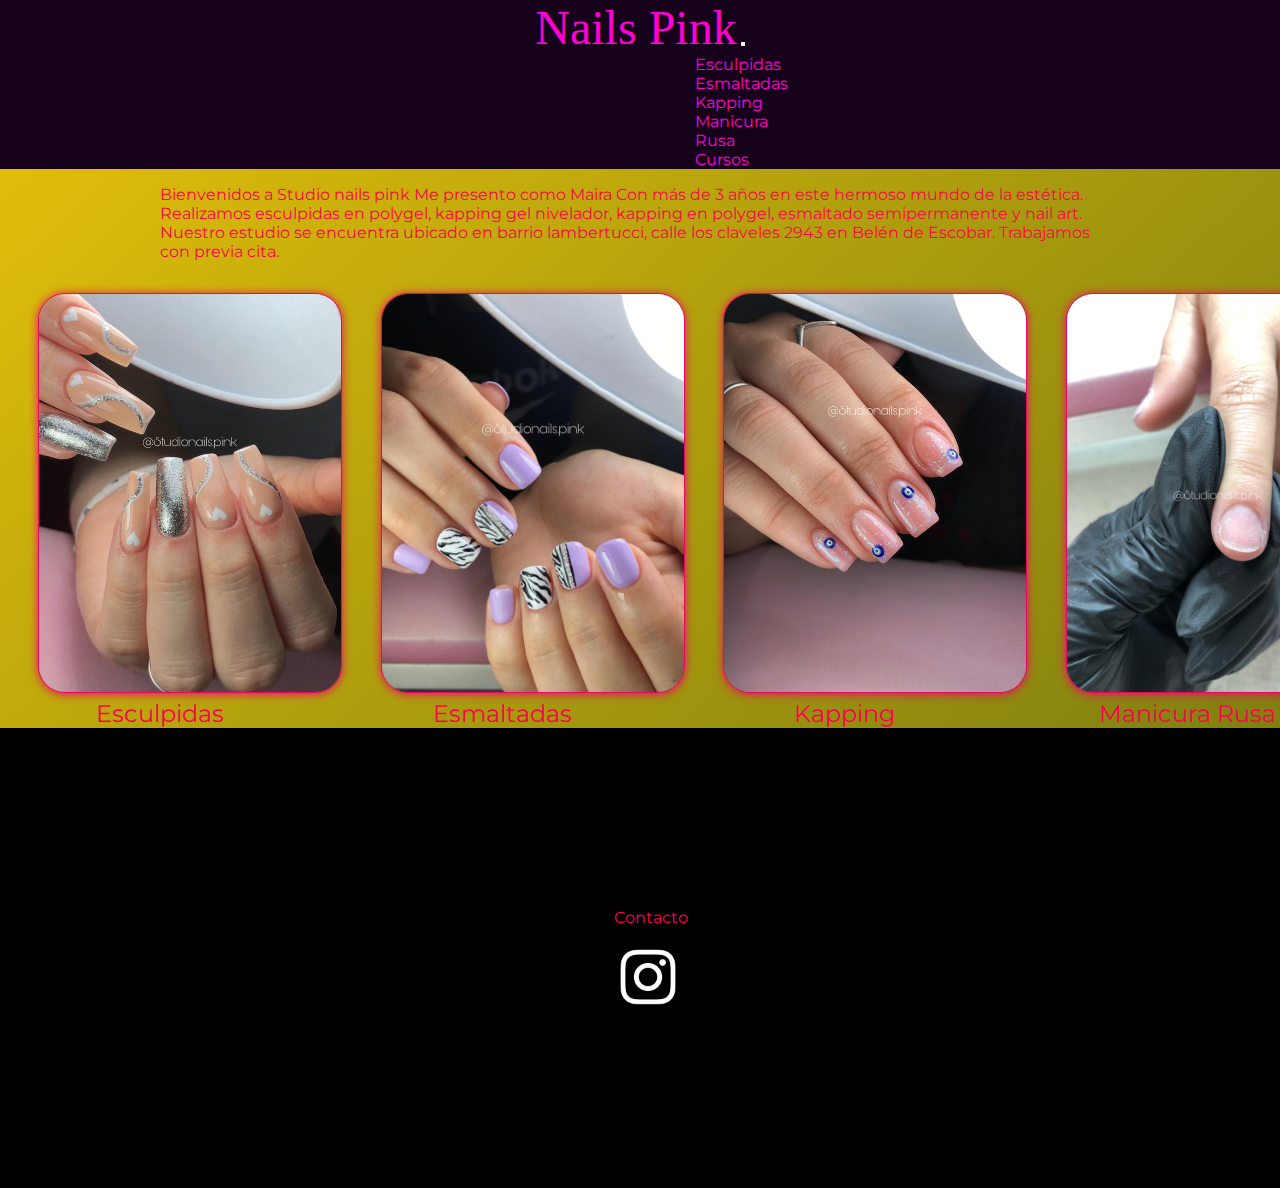
<file: index.html>
<!DOCTYPE html>
<html lang="es">
<head>
    <meta charset="UTF-8">
    <meta http-equiv="X-UA-Compatible" content="IE=edge">
    <meta name="viewport" content="width=device-width, initial-scale=1.0">
    <link rel="icon" type="image/svg+xml" href="./img/favicon.svg" />
    <link rel="preconnect" href="https://fonts.googleapis.com">
    <link rel="preconnect" href="https://fonts.gstatic.com" crossorigin>
    <link href="https://fonts.googleapis.com/css2?family=Roboto&display=swap" rel="stylesheet">
    <link href="https://cdn.jsdelivr.net/npm/bootstrap@5.1.3/dist/css/bootstrap.min.css" rel="stylesheet" integrity="sha384-1BmE4kWBq78iYhFldvKuhfTAU6auU8tT94WrHftjDbrCEXSU1oBoqyl2QvZ6jIW3" crossorigin="anonymous">
    <link rel="stylesheet" href="./scss/styles.css"> 
    <meta name="description" content="Realizamos uñas esculpidas en polygel, kapping gel nivelador, kapping en polygel, esmaltado semipermanente y nail art. Contamos con amplia experiencia">
    <title>Nails Pink Studio</title>
</head>
<body">
    <header class="header">
    <nav class="navbar navbar-expand-lg navbar-dark bg-light">
        <div class="container fluid">
          <a class="navbar-brand" href="./index.html"> Nails Pink</a>
          <button class="navbar-toggler" type="button" data-bs-toggle="collapse" data-bs-target="#navbarSupportedContent" aria-controls="navbarSupportedContent" aria-expanded="false" aria-label="Toggle navigation">
            <span class="navbar-toggler-icon"></span>
          </button>
          <div class="collapse navbar-collapse" id="navbarSupportedContent">
            <ul class="navbar-nav me-auto mb-2 mb-lg-0">
              <li class="nav-item">
                <a class="nav-link active" aria-current="page" href="./pages/esculpidas.html">Esculpidas</a>
              </li>
              <li class="nav-item">
                <a class="nav-link active" aria-current="page" href="./pages/esmaltadas.html">Esmaltadas</a>
              </li>
              <li class="nav-item">
                <a class="nav-link active" aria-current="page" href="./pages/kapping.html">Kapping</a>
              </li>
              <li class="nav-item">
                <a class="nav-link active" aria-current="page" href="./pages/manicurarusa.html">Manicura Rusa</a>
              </li>
              <li class="nav-item">
                <a class="nav-link active" aria-current="page" href="./pages/cursos.html">Cursos</a>
              </li>
              </ul>
          </div>
        </div>
      </nav>
      <script src="https://cdn.jsdelivr.net/npm/bootstrap@5.1.3/dist/js/bootstrap.bundle.min.js" integrity="sha384-ka7Sk0Gln4gmtz2MlQnikT1wXgYsOg+OMhuP+IlRH9sENBO0LRn5q+8nbTov4+1p" crossorigin="anonymous"></script>
      </header>

<main>
    <section class="textoIndex">
        Bienvenidos a Studio nails pink 
        Me presento como Maira
        Con más de 3 años en este hermoso mundo de la estética.
        Realizamos esculpidas en polygel, kapping gel nivelador, kapping en polygel, esmaltado semipermanente y nail art.
        Nuestro estudio se encuentra ubicado en barrio lambertucci, calle los claveles 2943 en Belén de Escobar. 
        Trabajamos con previa cita.

        
    </section>
    <section>

        <div class="contenedor">
            <article class="cardEsculpidas">
                <div class="cardImg">
                <a href="./pages/esculpidas.html"><img src="./img/esculpidas.jpeg" alt="Esculpidas"> </a>
            </div>
            <p class="subCards">Esculpidas</p>
            </article>

    <article class="cardEsculpidas">
        <div class="cardImg">
        <a href="./pages/esmaltadas.html"><img src="./img/esmaltadosemipermanente.jpeg" alt="Esmaltadas"> </a>
    </div>
    <p class="subCards">Esmaltadas</p>
    </article>

        
    <article class="cardEsculpidas">
        <div class="cardImg">
            <a href="./pages/kapping.html"> <img src="./img/kapping.jpeg" alt="Kapping"> </a>
        </div>
        <p class="subCards">Kapping</p>
        </article>

    <article class="cardEsculpidas">
        <div class="cardImg">
            <a href="./pages/manicurarusa.html"> <img src="./img/manicurarusa.jpeg" alt="manicurarusa"></a>
    </div>
    <p class="subCards">Manicura Rusa</p>
    </article>

    <article class="cardEsculpidas">
        <div class="cardImg">
            <a href="./pages/cursos.html"> <img src="./img/kapping2.jpeg" alt="cursos"></a>
    </div>
    <p class="subCards">Cursos</p>
    </article>

    </div>
    </section>
</main>
<footer>
    
    <div class="contenedorFooter">
    <p> Contacto </p>
    <a href="https://www.instagram.com/studionails.pink/">  <img src="./img/igDos.png" class="imgFooter" alt="instagram"></a>
</div>

        
</footer>
</body>
</html>
</file>
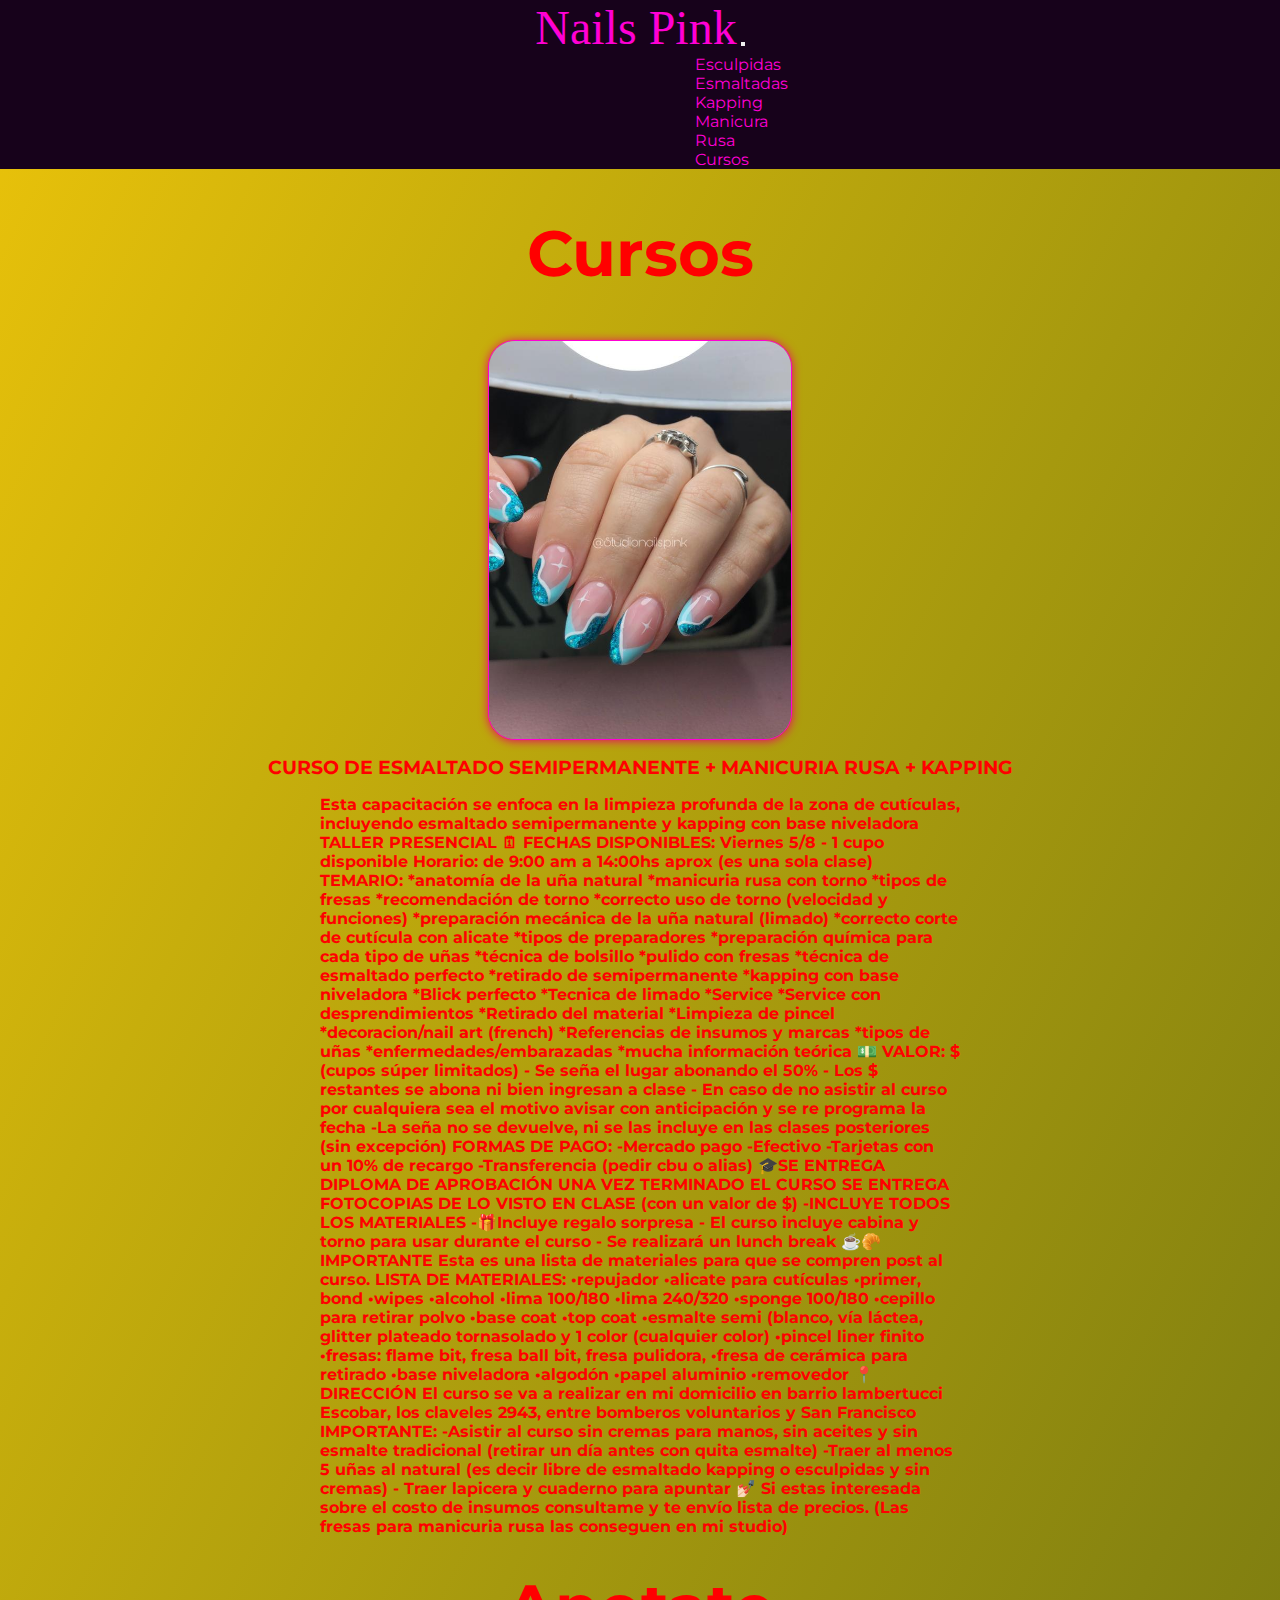
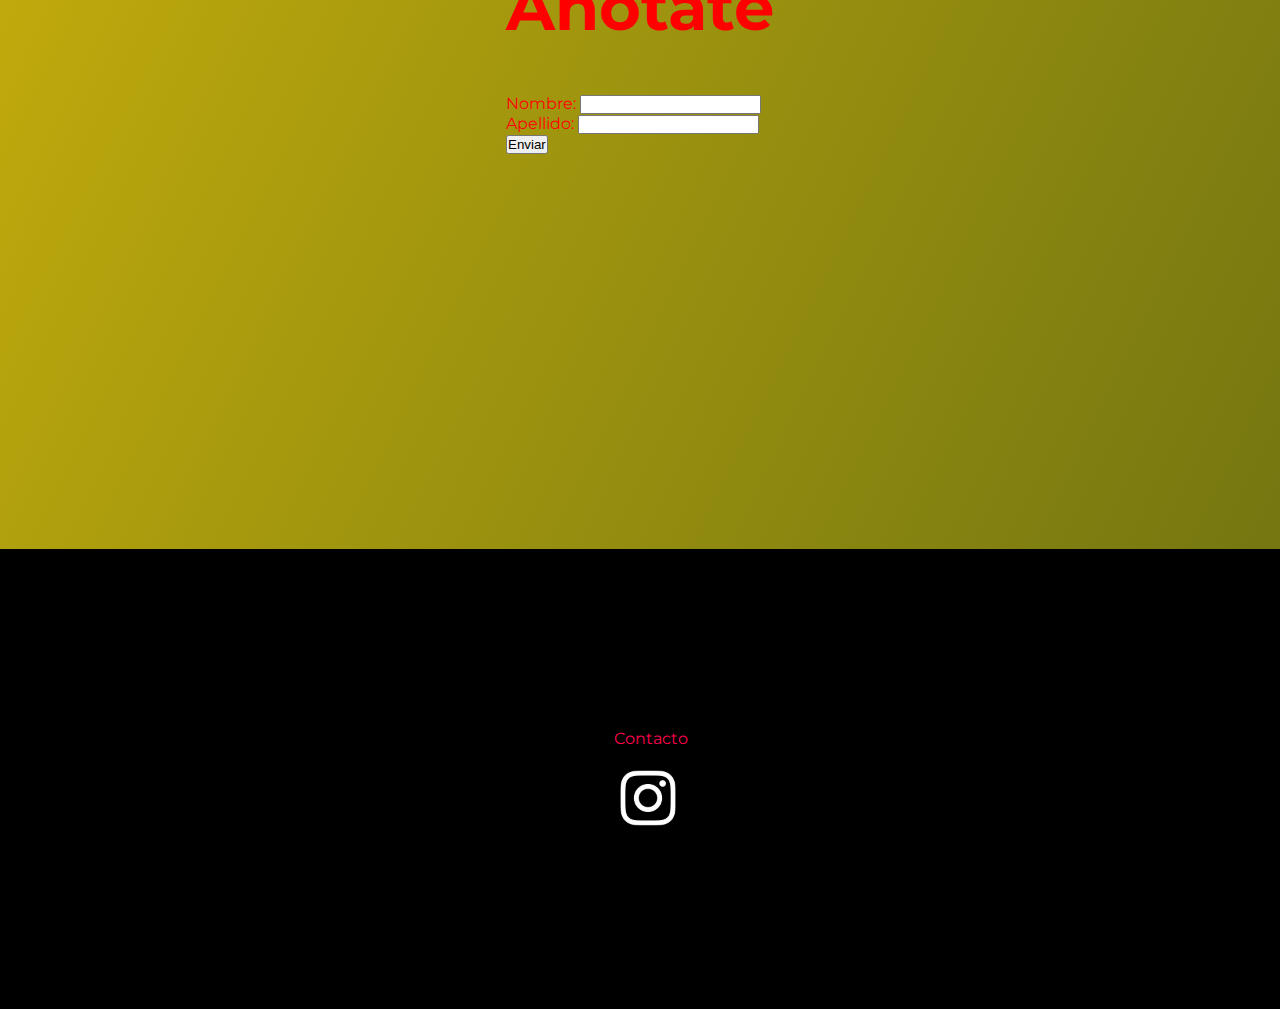
<file: pages/cursos.html>
<!DOCTYPE html>
<html lang="es">
<head>
    <meta charset="UTF-8">
    <meta http-equiv="X-UA-Compatible" content="IE=edge">
    <meta name="viewport" content="width=device-width, initial-scale=1.0">
    <link rel="icon" type="image/svg+xml" href="../img/favicon.svg" />
    <link rel="preconnect" href="https://fonts.googleapis.com">
    <link rel="preconnect" href="https://fonts.gstatic.com" crossorigin>
    <link href="https://fonts.googleapis.com/css2?family=Roboto&display=swap" rel="stylesheet">
    <link href="https://cdn.jsdelivr.net/npm/bootstrap@5.1.3/dist/css/bootstrap.min.css" rel="stylesheet" integrity="sha384-1BmE4kWBq78iYhFldvKuhfTAU6auU8tT94WrHftjDbrCEXSU1oBoqyl2QvZ6jIW3" crossorigin="anonymous">
    <link rel="stylesheet" href="../css/style.css"> 
    <meta name="description" content="Realizamos uñas esculpidas en polygel, kapping gel nivelador, kapping en polygel, esmaltado semipermanente y nail art. Contamos con amplia experiencia">
    <title>Nails Pink Studio</title>
    <title>Cursos Nails</title>
</head>
<body>

    <header class="header">
        <nav class="navbar navbar-expand-lg navbar-dark bg-light">
            <div class="container">
              <a class="navbar-brand" href="../index.html">Nails Pink</a>
              <button class="navbar-toggler" type="button" data-bs-toggle="collapse" data-bs-target="#navbarSupportedContent" aria-controls="navbarSupportedContent" aria-expanded="false" aria-label="Toggle navigation">
                <span class="navbar-toggler-icon"></span>
              </button>
              <div class="collapse navbar-collapse" id="navbarSupportedContent">
                <ul class="navbar-nav me-auto mb-2 mb-lg-0">
                  <li class="nav-item">
                    <a class="nav-link active" aria-current="page" href="../pages/esculpidas.html">Esculpidas</a>
                  </li>
                  <li class="nav-item">
                    <a class="nav-link active" aria-current="page" href="../pages/esmaltadas.html">Esmaltadas</a>
                  </li>
                  <li class="nav-item">
                    <a class="nav-link active" aria-current="page" href="../pages/kapping.html">Kapping</a>
                  </li>
                  <li class="nav-item">
                    <a class="nav-link active" aria-current="page" href="../pages/manicurarusa.html">Manicura Rusa</a>
                  </li>
                  <li class="nav-item">
                    <a class="nav-link active" aria-current="page" href="../pages/cursos.html">Cursos</a>
                  </li>
                  </ul>
            
              </div>
            </div>
          </nav>
          <script src="https://cdn.jsdelivr.net/npm/bootstrap@5.1.3/dist/js/bootstrap.bundle.min.js" integrity="sha384-ka7Sk0Gln4gmtz2MlQnikT1wXgYsOg+OMhuP+IlRH9sENBO0LRn5q+8nbTov4+1p" crossorigin="anonymous"></script>
          </header>

  

<main class="mainCursos">
    <h2 class="titCursos">Cursos</h2>
    <div>
    <img src="../img/kapping3.jpeg" alt="Kapping" class="divCursos">
</div>
        <h3 class="subCursos">CURSO DE ESMALTADO SEMIPERMANENTE +
            MANICURIA RUSA + KAPPING </h3>
            <h4 class="textoCursos">
           Esta capacitación se enfoca en la limpieza profunda de la zona de cutículas, incluyendo esmaltado semipermanente y kapping con base niveladora 
            
            TALLER PRESENCIAL 
            
            🗓 FECHAS DISPONIBLES:
            
            Viernes 5/8 - 1 cupo disponible
            
            
            Horario: de 9:00 am a 14:00hs aprox (es una sola clase) 
            
            TEMARIO:
            *anatomía de la uña natural
            *manicuria rusa con torno
            *tipos de fresas 
            *recomendación de torno
            *correcto uso de torno (velocidad y funciones)
            *preparación mecánica de la uña natural (limado)
            *correcto corte de cutícula con alicate 
            *tipos de preparadores
            *preparación química para cada tipo de uñas 
            *técnica de bolsillo 
            *pulido con fresas 
            *técnica de esmaltado perfecto 
            *retirado de semipermanente 
            *kapping con base niveladora 
            *Blick perfecto 
            *Tecnica de limado 
            *Service
            *Service con desprendimientos
            *Retirado del material
            *Limpieza de pincel
            *decoracion/nail art (french)
            *Referencias de insumos y marcas
            *tipos de uñas 
            *enfermedades/embarazadas
            *mucha información teórica 
            
            💵 VALOR: $ (cupos súper limitados)
            - Se seña el lugar abonando el 50%
            - Los $ restantes se abona ni bien ingresan a clase 
            - En caso de no asistir al curso por cualquiera sea el motivo avisar con anticipación y se re programa la fecha
            -La seña no se devuelve, ni se las incluye en las clases posteriores (sin excepción)
            
            FORMAS DE PAGO: 
            -Mercado pago 
            -Efectivo
            -Tarjetas con un 10% de recargo 
            -Transferencia (pedir cbu o alias) 
            
            🎓SE ENTREGA DIPLOMA DE APROBACIÓN UNA VEZ TERMINADO EL CURSO 
            
            SE ENTREGA FOTOCOPIAS DE LO VISTO EN CLASE (con un valor de $)
            
            -INCLUYE TODOS LOS MATERIALES 
            -🎁Incluye regalo sorpresa
            - El curso incluye cabina y torno para usar durante el curso 
            - Se realizará un lunch break ☕️🥐
            
            IMPORTANTE 
            Esta es una lista de materiales para que se compren post al curso.
            LISTA DE MATERIALES:
            •repujador
            •alicate para cutículas
            •primer, bond
            •wipes
            •alcohol 
            •lima 100/180
            •lima 240/320
            •sponge 100/180
            •cepillo para retirar polvo 
            •base coat
            •top coat 
            •esmalte semi (blanco, vía láctea, glitter plateado tornasolado y 1 color (cualquier color)
            •pincel liner finito
            •fresas: flame bit, fresa ball bit, fresa pulidora, •fresa de cerámica para retirado
            •base niveladora 
            •algodón 
            •papel aluminio 
            •removedor 
             
            📍DIRECCIÓN 
            El curso se va a realizar en mi domicilio en barrio lambertucci Escobar, los claveles 2943, entre bomberos voluntarios y San Francisco 
            
            IMPORTANTE:
            -Asistir al curso sin cremas para manos, sin aceites y sin esmalte tradicional (retirar un día antes con quita esmalte)
            -Traer al menos 5 uñas al natural (es decir libre de esmaltado kapping o esculpidas y sin cremas) 
            - Traer lapicera y cuaderno para apuntar 
            
            💅🏻 Si estas interesada sobre el costo de insumos consultame y te envío lista de precios.
            (Las fresas para manicuria rusa las conseguen en mi studio)</h4> 
<section>
     <h5 class="titAnotate"> Anotate </h5>
<form>

    <label for="Nombre">Nombre:</label>
    <input type="text" name="Nombre"/>
<br>
    <label for="Apellido">Apellido:</label>
    <input type="text" name="Apellido"/>
<br>
<input type="submit" value="Enviar">

</form>
</section>
<br>
<br>
<section>
<iframe class="vidFrame" width="560" height="315" src="https://www.youtube.com/embed/eW2nvsijgBE" title="YouTube video player" frameborder="0" allow="accelerometer; autoplay; clipboard-write; encrypted-media; gyroscope; picture-in-picture" allowfullscreen></iframe>
</section>
<br>
<br>
</main>

<footer>
    
    <div class="contenedorFooter">
    <p> Contacto </p>
    <a href="https://www.instagram.com/studionails.pink/">  <img src="../img/igDos.png" class="imgFooter" alt="instagram"></a>
</div>

        
</footer>
</body>
</html>
</file>
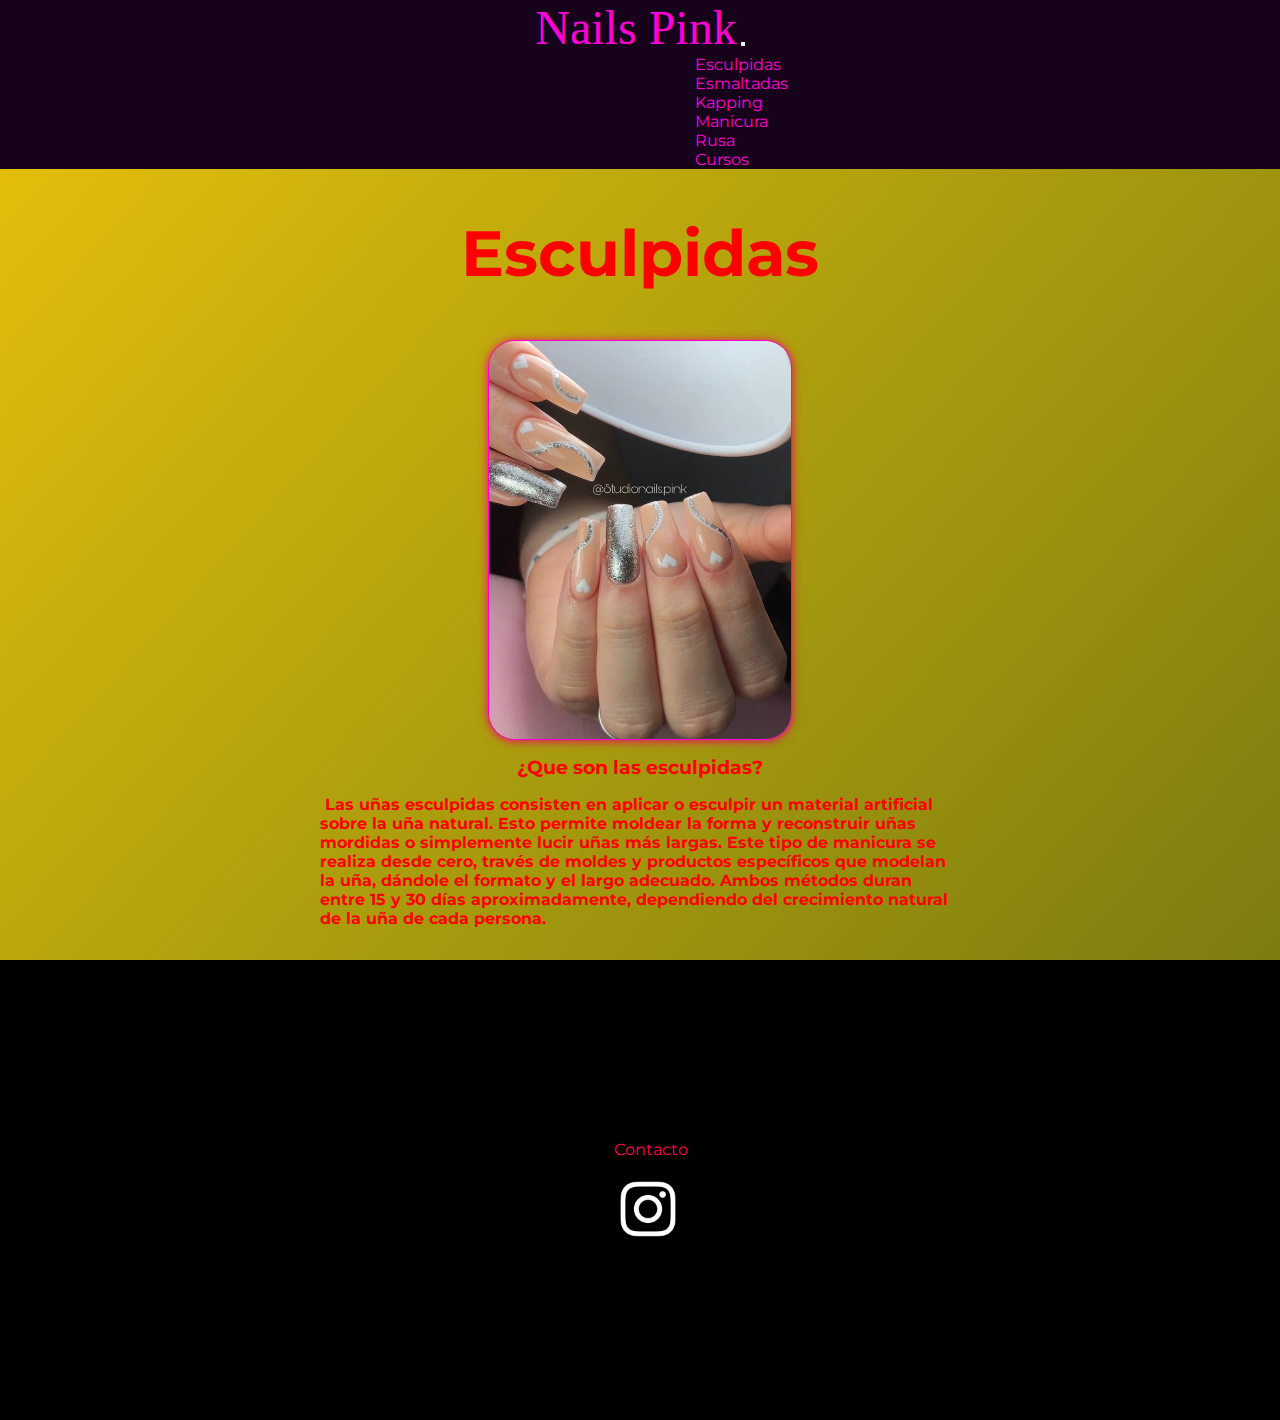
<file: pages/esculpidas.html>
<!DOCTYPE html>
<html lang="es">
<head>
    <meta charset="UTF-8">
    <meta http-equiv="X-UA-Compatible" content="IE=edge">
    <meta name="viewport" content="width=device-width, initial-scale=1.0">
    <link rel="icon" type="image/svg+xml" href="../img/favicon.svg" />
    <link rel="preconnect" href="https://fonts.googleapis.com">
    <link rel="preconnect" href="https://fonts.gstatic.com" crossorigin>
    <link href="https://fonts.googleapis.com/css2?family=Roboto&display=swap" rel="stylesheet">
    <link href="https://cdn.jsdelivr.net/npm/bootstrap@5.1.3/dist/css/bootstrap.min.css" rel="stylesheet" integrity="sha384-1BmE4kWBq78iYhFldvKuhfTAU6auU8tT94WrHftjDbrCEXSU1oBoqyl2QvZ6jIW3" crossorigin="anonymous">
    <link rel="stylesheet" href="../css/style.css"> 
    <meta name="description" content="Realizamos uñas esculpidas en polygel, kapping gel nivelador, kapping en polygel, esmaltado semipermanente y nail art. Contamos con amplia experiencia">
    <title>Nails Pink Studio</title>
    <title>Arte Esculpidas</title>
</head>
<body>
    
    
    <header class="header">
        <nav class="navbar navbar-expand-lg navbar-dark bg-light">
            <div class="container">
              <a class="navbar-brand" href="../index.html">Nails Pink</a>
              <button class="navbar-toggler" type="button" data-bs-toggle="collapse" data-bs-target="#navbarSupportedContent" aria-controls="navbarSupportedContent" aria-expanded="false" aria-label="Toggle navigation">
                <span class="navbar-toggler-icon"></span>
              </button>
              <div class="collapse navbar-collapse" id="navbarSupportedContent">
                <ul class="navbar-nav me-auto mb-2 mb-lg-0">
                  <li class="nav-item">
                    <a class="nav-link active" aria-current="page" href="../pages/esculpidas.html">Esculpidas</a>
                  </li>
                  <li class="nav-item">
                    <a class="nav-link active" aria-current="page" href="../pages/esmaltadas.html">Esmaltadas</a>
                  </li>
                  <li class="nav-item">
                    <a class="nav-link active" aria-current="page" href="../pages/kapping.html">Kapping</a>
                  </li>
                  <li class="nav-item">
                    <a class="nav-link active" aria-current="page" href="../pages/manicurarusa.html">Manicura Rusa</a>
                  </li>
                  <li class="nav-item">
                    <a class="nav-link active" aria-current="page" href="../pages/cursos.html">Cursos</a>
                  </li>
                  </ul>
            
              </div>
            </div>
          </nav>
          <script src="https://cdn.jsdelivr.net/npm/bootstrap@5.1.3/dist/js/bootstrap.bundle.min.js" integrity="sha384-ka7Sk0Gln4gmtz2MlQnikT1wXgYsOg+OMhuP+IlRH9sENBO0LRn5q+8nbTov4+1p" crossorigin="anonymous"></script>
          </header>
    
   

<main class="mainEsculpidas">
<h2 class="titEsculpidas">Esculpidas</h2>
<div>
<img src="../img/esculpidas.jpeg" alt="Esculpidas"  class="divEsculpidas">  
</div>
    <section>
        <h3 class="subEsculpidas">¿Que son las esculpidas?</h3> 
           <h4 class="textoEsculpidas"> Las uñas esculpidas consisten en aplicar o esculpir un material artificial sobre la uña natural. Esto permite moldear la forma y reconstruir uñas mordidas o simplemente lucir uñas más largas. Este tipo de manicura se realiza desde cero, través de moldes y productos específicos que modelan la uña, dándole el formato y el largo adecuado. Ambos métodos duran entre 15 y 30 días aproximadamente, dependiendo del crecimiento natural de la uña de cada persona.</h4> 
    </section>
</main>
<footer>
    
    <div class="contenedorFooter">
    <p> Contacto </p>
    <a href="https://www.instagram.com/studionails.pink/">  <img src="../img/igDos.png" class="imgFooter" alt="instagram"></a>
</div>

        
</footer>
</body>
</html>
</file>
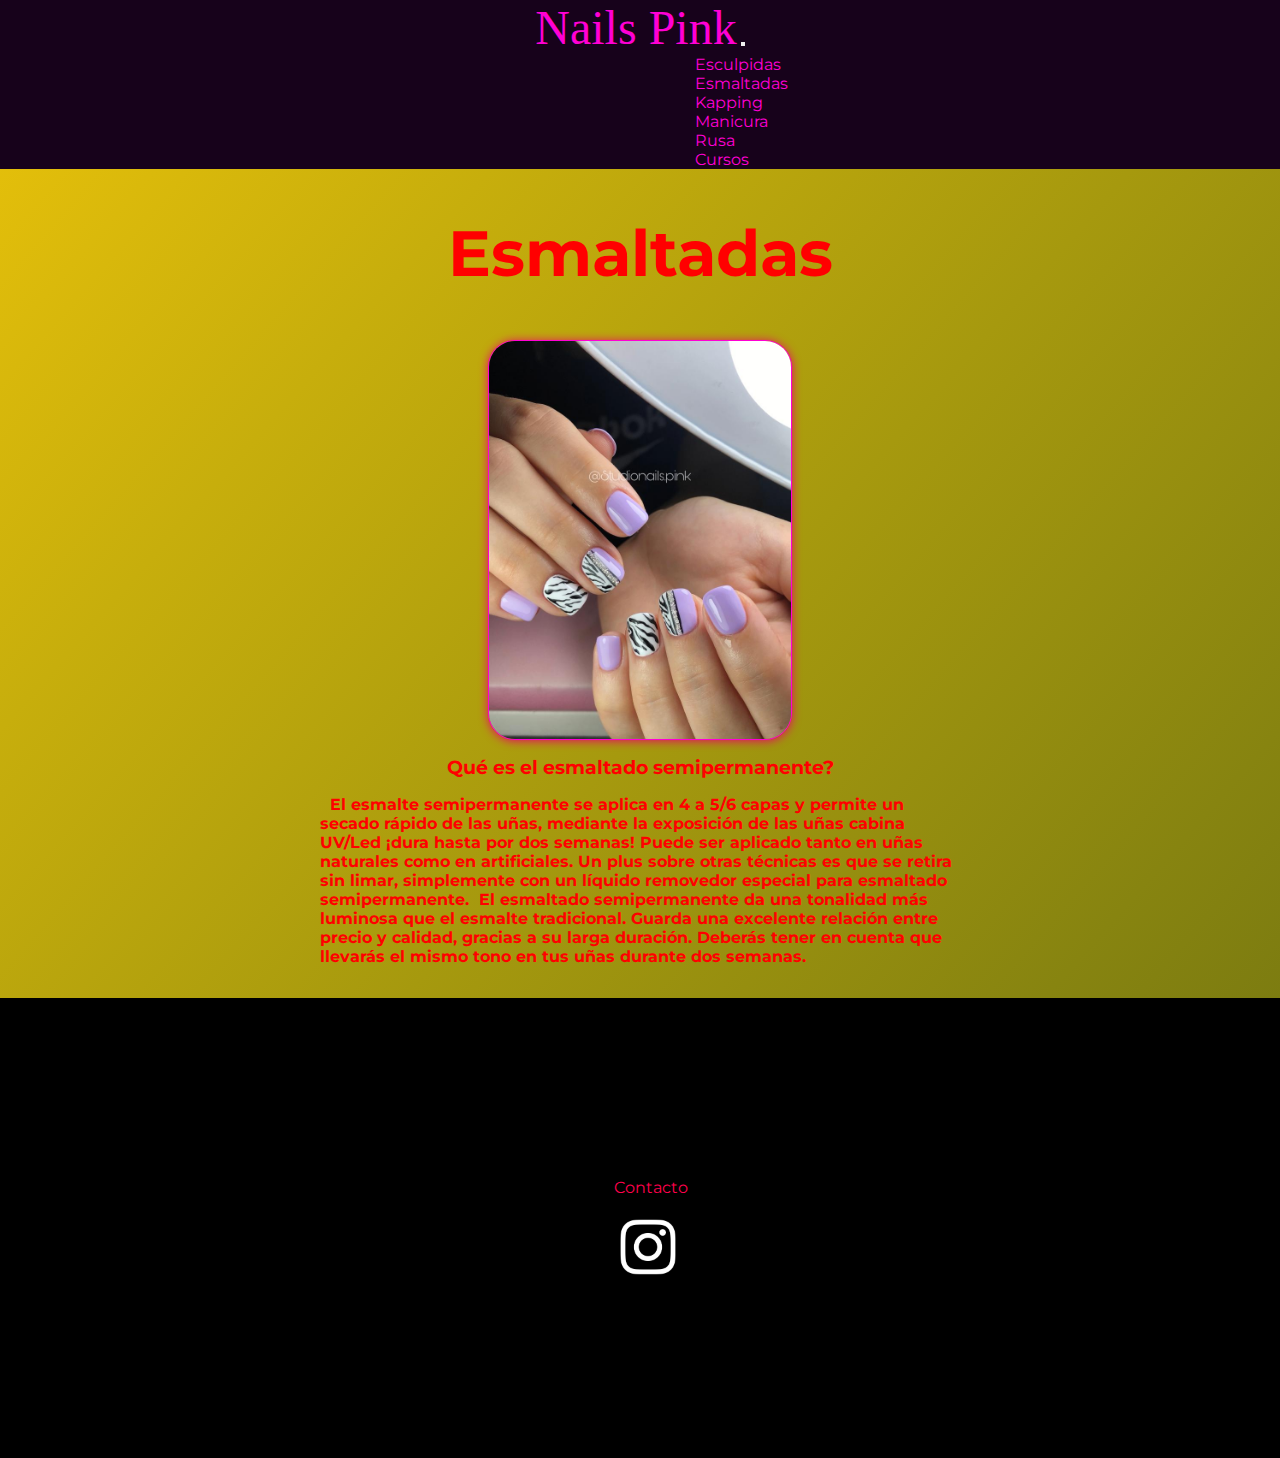
<file: pages/esmaltadas.html>
<!DOCTYPE html>
<html lang="es">
<head>
    <meta charset="UTF-8">
    <meta http-equiv="X-UA-Compatible" content="IE=edge">
    <meta name="viewport" content="width=device-width, initial-scale=1.0">
    <link rel="icon" type="image/svg+xml" href="../img/favicon.svg" />
    <link rel="preconnect" href="https://fonts.googleapis.com">
    <link rel="preconnect" href="https://fonts.gstatic.com" crossorigin>
    <link href="https://fonts.googleapis.com/css2?family=Roboto&display=swap" rel="stylesheet">
    <link href="https://cdn.jsdelivr.net/npm/bootstrap@5.1.3/dist/css/bootstrap.min.css" rel="stylesheet" integrity="sha384-1BmE4kWBq78iYhFldvKuhfTAU6auU8tT94WrHftjDbrCEXSU1oBoqyl2QvZ6jIW3" crossorigin="anonymous">
    <link rel="stylesheet" href="../css/style.css"> 
    <meta name="description" content="Realizamos uñas esculpidas en polygel, kapping gel nivelador, kapping en polygel, esmaltado semipermanente y nail art. Contamos con amplia experiencia">
    <title>Nails Pink Studio</title>
    <title>Arte Esmaltadas</title>
</head>
<body>

    
    <header class="header">
        <nav class="navbar navbar-expand-lg navbar-dark bg-light">
            <div class="container">
              <a class="navbar-brand" href="../index.html">Nails Pink</a>
              <button class="navbar-toggler" type="button" data-bs-toggle="collapse" data-bs-target="#navbarSupportedContent" aria-controls="navbarSupportedContent" aria-expanded="false" aria-label="Toggle navigation">
                <span class="navbar-toggler-icon"></span>
              </button>
              <div class="collapse navbar-collapse" id="navbarSupportedContent">
                <ul class="navbar-nav me-auto mb-2 mb-lg-0">
                  <li class="nav-item">
                    <a class="nav-link active" aria-current="page" href="../pages/esculpidas.html">Esculpidas</a>
                  </li>
                  <li class="nav-item">
                    <a class="nav-link active" aria-current="page" href="../pages/esmaltadas.html">Esmaltadas</a>
                  </li>
                  <li class="nav-item">
                    <a class="nav-link active" aria-current="page" href="../pages/kapping.html">Kapping</a>
                  </li>
                  <li class="nav-item">
                    <a class="nav-link active" aria-current="page" href="../pages/manicurarusa.html">Manicura Rusa</a>
                  </li>
                  <li class="nav-item">
                    <a class="nav-link active" aria-current="page" href="../pages/cursos.html">Cursos</a>
                  </li>
                  </ul>
            
              </div>
            </div>
          </nav>
          <script src="https://cdn.jsdelivr.net/npm/bootstrap@5.1.3/dist/js/bootstrap.bundle.min.js" integrity="sha384-ka7Sk0Gln4gmtz2MlQnikT1wXgYsOg+OMhuP+IlRH9sENBO0LRn5q+8nbTov4+1p" crossorigin="anonymous"></script>

          </header>
    


<main class="mainEsmaltadas">
    <h2 class="titEsmaltadas">Esmaltadas</h2>
    <div>
    <img src="../img/esmaltadosemipermanente.jpeg" alt="Esmaltadas"  class="divEsmaltadas">  
    </div>
        <section>
            <h3 class="subEsmaltadas">Qué es el esmaltado semipermanente?</h3> 
               <h4 class="textoEsmaltadas"> 
                El esmalte semipermanente se aplica en 4 a 5/6 capas y permite un secado rápido de las uñas, mediante la exposición de las uñas cabina UV/Led ¡dura hasta por dos semanas! Puede ser aplicado tanto en uñas naturales como en artificiales. Un plus sobre otras técnicas es que se retira sin limar, simplemente con un líquido removedor especial para esmaltado semipermanente. 
                El esmaltado semipermanente da una tonalidad más luminosa que el esmalte tradicional. Guarda una excelente relación entre precio y calidad, gracias a su larga duración. Deberás tener en cuenta que llevarás el mismo tono en tus uñas durante dos semanas. </h4> 
        </section>
    </main>
    <footer>
    
        <div class="contenedorFooter">
        <p> Contacto </p>
        <a href="https://www.instagram.com/studionails.pink/">  <img src="../img/igDos.png" class="imgFooter" alt="instagram"></a>
    </div>
    
            
    </footer>
</body>
</html>
</file>
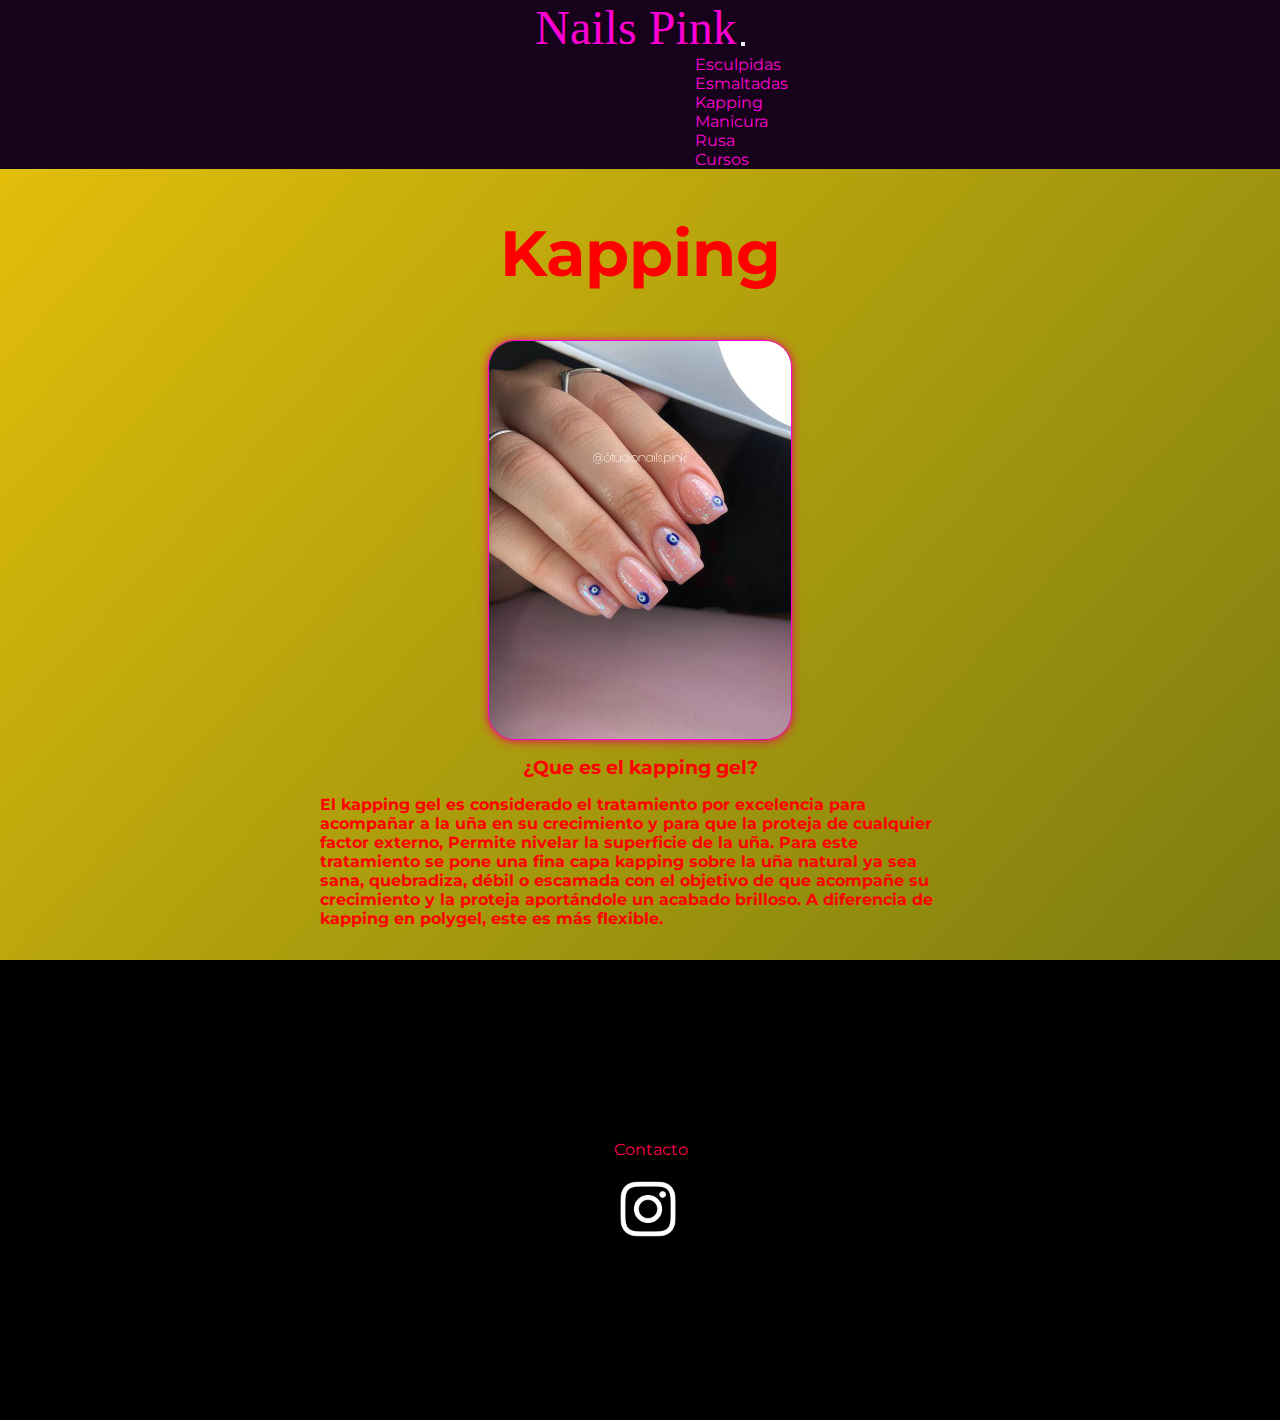
<file: pages/kapping.html>
<!DOCTYPE html>
<html lang="es">
<head>
    <meta charset="UTF-8">
    <meta http-equiv="X-UA-Compatible" content="IE=edge">
    <meta name="viewport" content="width=device-width, initial-scale=1.0">
    <link rel="icon" type="image/svg+xml" href="../img/favicon.svg" />
    <link rel="preconnect" href="https://fonts.googleapis.com">
    <link rel="preconnect" href="https://fonts.gstatic.com" crossorigin>
    <link href="https://fonts.googleapis.com/css2?family=Roboto&display=swap" rel="stylesheet">
    <link href="https://cdn.jsdelivr.net/npm/bootstrap@5.1.3/dist/css/bootstrap.min.css" rel="stylesheet" integrity="sha384-1BmE4kWBq78iYhFldvKuhfTAU6auU8tT94WrHftjDbrCEXSU1oBoqyl2QvZ6jIW3" crossorigin="anonymous">
    <link rel="stylesheet" href="../css/style.css"> 
    <meta name="description" content="Realizamos uñas esculpidas en polygel, kapping gel nivelador, kapping en polygel, esmaltado semipermanente y nail art. Contamos con amplia experiencia">
    <title>Nails Pink Studio</title>
    <title>Arte Kapping</title>
</head>
<body>

    
    <header class="header">
        <nav class="navbar navbar-expand-lg navbar-dark bg-light">
            <div class="container">
              <a class="navbar-brand" href="../index.html">Nails Pink</a>
              <button class="navbar-toggler" type="button" data-bs-toggle="collapse" data-bs-target="#navbarSupportedContent" aria-controls="navbarSupportedContent" aria-expanded="false" aria-label="Toggle navigation">
                <span class="navbar-toggler-icon"></span>
              </button>
              <div class="collapse navbar-collapse" id="navbarSupportedContent">
                <ul class="navbar-nav me-auto mb-2 mb-lg-0">
                  <li class="nav-item">
                    <a class="nav-link active" aria-current="page" href="../pages/esculpidas.html">Esculpidas</a>
                  </li>
                  <li class="nav-item">
                    <a class="nav-link active" aria-current="page" href="../pages/esmaltadas.html">Esmaltadas</a>
                  </li>
                  <li class="nav-item">
                    <a class="nav-link active" aria-current="page" href="../pages/kapping.html">Kapping</a>
                  </li>
                  <li class="nav-item">
                    <a class="nav-link active" aria-current="page" href="../pages/manicurarusa.html">Manicura Rusa</a>
                  </li>
                  <li class="nav-item">
                    <a class="nav-link active" aria-current="page" href="../pages/cursos.html">Cursos</a>
                  </li>
                  </ul>
            
              </div>
            </div>
          </nav>
          <script src="https://cdn.jsdelivr.net/npm/bootstrap@5.1.3/dist/js/bootstrap.bundle.min.js" integrity="sha384-ka7Sk0Gln4gmtz2MlQnikT1wXgYsOg+OMhuP+IlRH9sENBO0LRn5q+8nbTov4+1p" crossorigin="anonymous"></script>

          </header>

    


<main class="mainKapping">
    <h2 class="titKapping">Kapping</h2>
    <div>
    <img src="../img/kapping.jpeg" alt="Kapping"  class="divKapping">  
    </div>
        <section>
            <h3 class="subKapping">¿Que es el kapping gel?</h3> 
               <h4 class="textoKapping"> 
                El kapping gel es considerado el tratamiento por excelencia para acompañar a la uña en su crecimiento y para que la proteja de cualquier factor externo, Permite nivelar la superficie de la uña. Para este tratamiento se pone una fina capa kapping sobre la uña natural ya sea sana, quebradiza, débil o escamada con el objetivo de que acompañe su crecimiento y la proteja aportándole un acabado brilloso. A diferencia de kapping en polygel, este es más flexible.</h4> 
        </section>
    </main>
    <footer>
    
        <div class="contenedorFooter">
        <p> Contacto </p>
        <a href="https://www.instagram.com/studionails.pink/">  <img src="../img/igDos.png" class="imgFooter" alt="instagram"></a>
    </div>
    
            
    </footer>
</body>
</html>
</file>
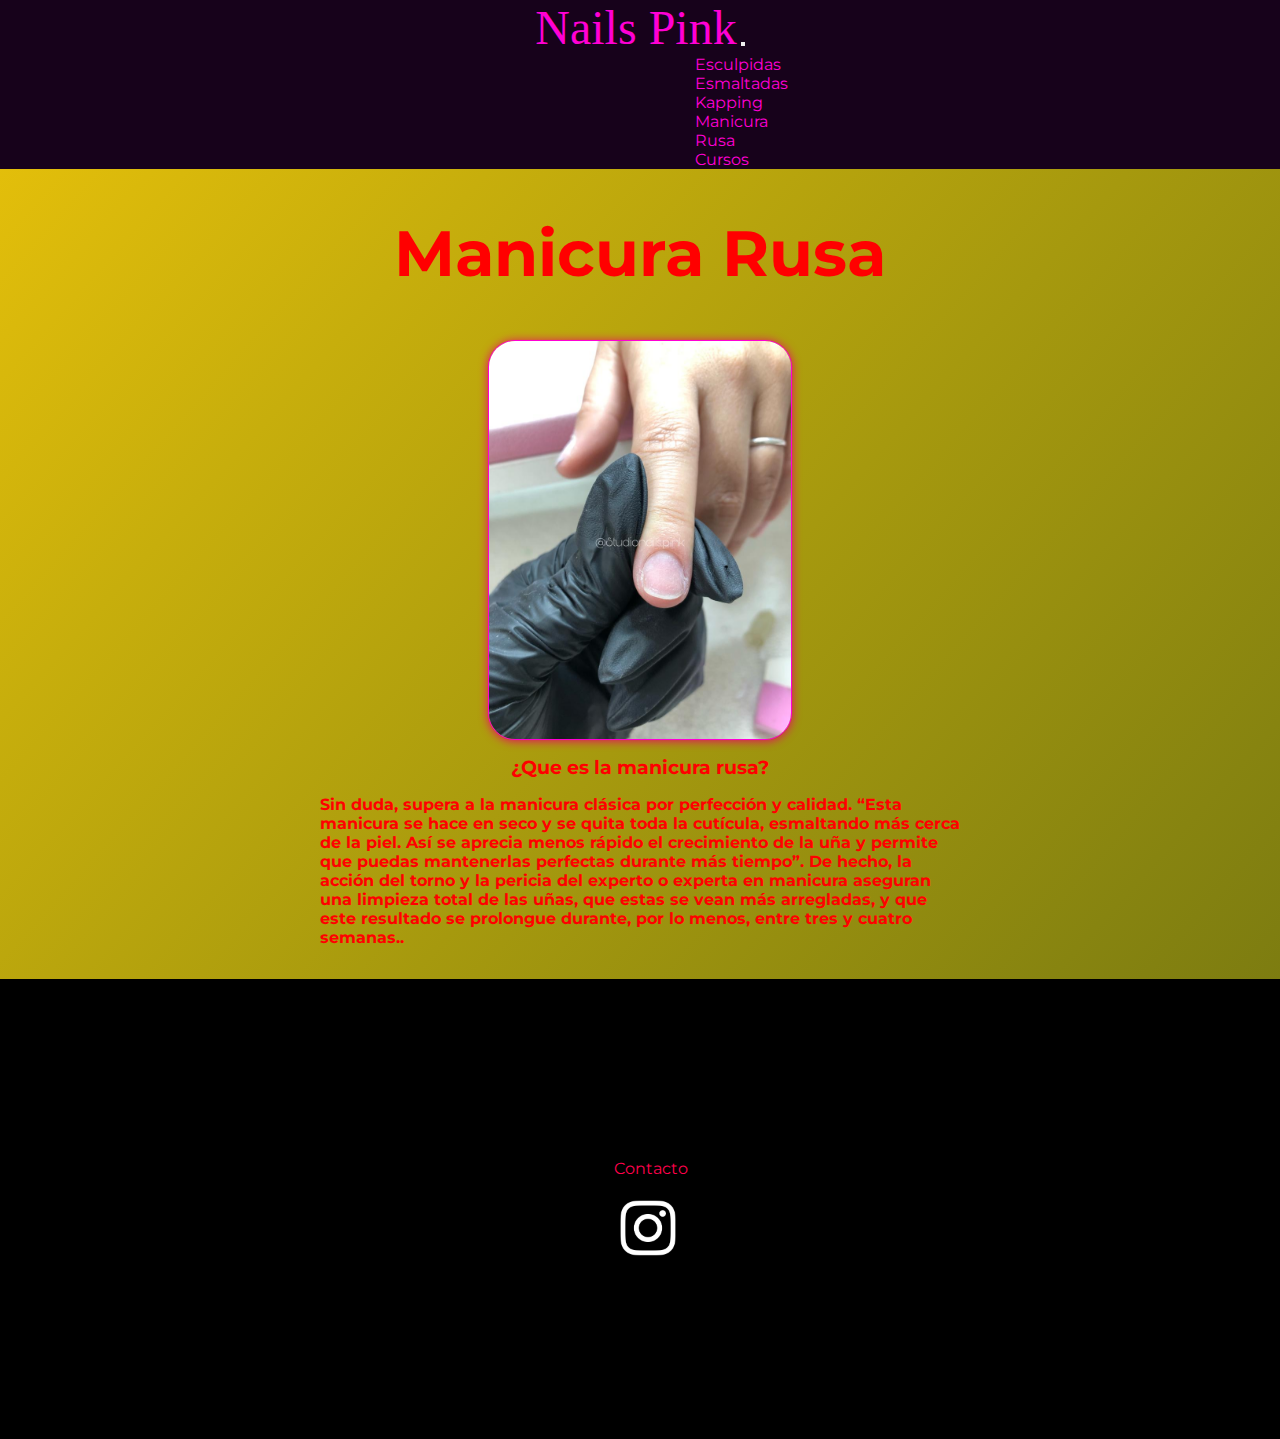
<file: pages/manicurarusa.html>
<!DOCTYPE html>
<html lang="es">
<head>
    <meta charset="UTF-8">
    <meta http-equiv="X-UA-Compatible" content="IE=edge">
    <meta name="viewport" content="width=device-width, initial-scale=1.0">
    <link rel="icon" type="image/svg+xml" href="../img/favicon.svg" />
    <link rel="preconnect" href="https://fonts.googleapis.com">
    <link rel="preconnect" href="https://fonts.gstatic.com" crossorigin>
    <link href="https://fonts.googleapis.com/css2?family=Roboto&display=swap" rel="stylesheet">
    <link href="https://cdn.jsdelivr.net/npm/bootstrap@5.1.3/dist/css/bootstrap.min.css" rel="stylesheet" integrity="sha384-1BmE4kWBq78iYhFldvKuhfTAU6auU8tT94WrHftjDbrCEXSU1oBoqyl2QvZ6jIW3" crossorigin="anonymous">
    <link rel="stylesheet" href="../css/style.css"> 
    <meta name="description" content="Realizamos uñas esculpidas en polygel, kapping gel nivelador, kapping en polygel, esmaltado semipermanente y nail art. Contamos con amplia experiencia">
    <title>Nails Pink Studio</title>
    <title>Arte Manicura rusa</title>
</head>
<body>

    
    <header class="header">
        <nav class="navbar navbar-expand-lg navbar-dark bg-light">
            <div class="container">
              <a class="navbar-brand" href="../index.html">Nails Pink</a>
              <button class="navbar-toggler" type="button" data-bs-toggle="collapse" data-bs-target="#navbarSupportedContent" aria-controls="navbarSupportedContent" aria-expanded="false" aria-label="Toggle navigation">
                <span class="navbar-toggler-icon"></span>
              </button>
              <div class="collapse navbar-collapse" id="navbarSupportedContent">
                <ul class="navbar-nav me-auto mb-2 mb-lg-0">
                  <li class="nav-item">
                    <a class="nav-link active" aria-current="page" href="../pages/esculpidas.html">Esculpidas</a>
                  </li>
                  <li class="nav-item">
                    <a class="nav-link active" aria-current="page" href="../pages/esmaltadas.html">Esmaltadas</a>
                  </li>
                  <li class="nav-item">
                    <a class="nav-link active" aria-current="page" href="../pages/kapping.html">Kapping</a>
                  </li>
                  <li class="nav-item">
                    <a class="nav-link active" aria-current="page" href="../pages/manicurarusa.html">Manicura Rusa</a>
                  </li>
                  <li class="nav-item">
                    <a class="nav-link active" aria-current="page" href="../pages/cursos.html">Cursos</a>
                  </li>
                  </ul>
            
              </div>
            </div>
          </nav>
          <script src="https://cdn.jsdelivr.net/npm/bootstrap@5.1.3/dist/js/bootstrap.bundle.min.js" integrity="sha384-ka7Sk0Gln4gmtz2MlQnikT1wXgYsOg+OMhuP+IlRH9sENBO0LRn5q+8nbTov4+1p" crossorigin="anonymous"></script>

          </header>

    

<main class="mainManicura">
    <h2 class="titManicura">Manicura Rusa</h2>
    <div>
    <img src="../img/manicurarusa.jpeg" alt="Manicura Rusa"  class="divManicura">  
    </div>
        <section>
            <h3 class="subManicura">¿Que es la manicura rusa?</h3> 
               <h4 class="textoManicura"> 
                Sin duda, supera a la manicura clásica por perfección y calidad. “Esta manicura se hace en seco y se quita toda la cutícula, esmaltando más cerca de la piel. Así se aprecia menos rápido el crecimiento de la uña y permite que puedas mantenerlas perfectas durante más tiempo”. De hecho, la acción del torno y la pericia del experto o experta en manicura aseguran una limpieza total de las uñas, que estas se vean más arregladas, y que este resultado se prolongue durante, por lo menos, entre tres y cuatro semanas..</h4> 
        </section>
    </main>
    <footer>
    
        <div class="contenedorFooter">
        <p> Contacto </p>
        <a href="https://www.instagram.com/studionails.pink/">  <img src="../img/igDos.png" class="imgFooter" alt="instagram"></a>
    </div>
    
            
    </footer>
</body>
</html>
</file>
<file: scss/styles.css>
@import url("https://fonts.googleapis.com/css2?family=Montserrat:wght@300;500;700&display=swap");
.textoIndex {
  display: flex;
  align-content: center;
  justify-content: center;
  padding-top: 1rem;
  padding-bottom: 2rem;
  padding-left: 10rem;
  padding-right: 10rem;
}

.cardImg img {
  width: 19rem;
  height: 25rem;
  -o-object-fit: cover;
  object-fit: cover;
  overflow: hidden;
  border-radius: 27px;
  background-color: rgb(233, 7, 101);
  box-shadow: 0px 1px 10px rgb(233, 7, 101);
  border: 1px solid rgb(233, 7, 101);
  transition: all 400ms ease;
}

.cardImg img:hover {
  box-shadow: 5px 5px 20px rgb(255, 0, 106);
  transform: translateY(-3%);
}

.subCards {
  text-align: center;
  width: 80%;
  height: 80%;
}

.cardEsculpidas {
  font-size: x-large;
  margin-left: 3%;
}

.contenedor {
  display: flex;
  flex-direction: row;
  width: 100vw;
}

header {
  width: 100vw;
  display: flex;
  background-color: rgb(23, 2, 27);
}

body {
  font-family: "Montserrat", sans-serif;
  background-color: rgb(209, 209, 191);
  color: rgb(255, 0, 76);
  overflow-x: hidden;
  background-image: linear-gradient(to right bottom, #ebc30a, #c7ae0c, #a6990e, #878410, #6b6f11);
}
body .header {
  display: flex;
  justify-content: space-around;
  align-items: center;
}

* {
  margin: 0;
  padding: 0;
  box-sizing: border-box;
  list-style: none;
  text-decoration: none;
}

/*@medias*/
@media (max-width: 849px) {
  /*anti-header*/
  .logoHeader {
    font-size: 2rem;
    color: rgb(255, 0, 212);
  }
  .ul, li {
    display: none;
  }
  header {
    justify-content: center;
  }
  .textoIndex {
    display: flex;
    align-content: center;
    justify-content: center;
    padding-top: 1rem;
    padding-left: 2rem;
    padding-right: 4rem;
  }
  .contenedor {
    flex-wrap: wrap;
    justify-content: center;
  }
  .cardImg img {
    width: 16rem;
    height: 21rem;
    -o-object-fit: cover;
    object-fit: cover;
    overflow: hidden;
    border-radius: 27px;
    background-color: rgb(255, 255, 255);
    box-shadow: 0px 1px 10px rgb(233, 7, 101);
    border: 1px solid rgb(255, 0, 212);
    transition: none 400ms ease;
  }
  .cardEsculpidas {
    padding-bottom: 6rem;
  }
  .subCards {
    padding-right: 70px;
    font-size: 80%;
  }
  /*anti-footer*/
  footer {
    display: flex;
    flex-direction: column;
    justify-content: center;
    flex-wrap: wrap;
    align-items: center;
    font-size: 1rem;
    padding-left: 2rem;
  }
  .subFooter {
    height: 100px;
    width: 100px;
    -o-object-fit: cover;
    object-fit: cover;
  }
  .footerImg {
    width: 10%;
    height: 10%;
    -o-object-fit: cover;
    object-fit: cover;
    overflow: hidden;
  }
  /*anti-esculpidas*/
  .mainEsculpidas {
    display: flex;
    flex-direction: column;
    justify-content: center;
    align-items: center;
    padding-top: 4vh;
    color: rgb(255, 0, 0);
  }
  .titEsculpidas {
    display: flex;
    padding-bottom: 1rem;
    font-size: 2rem;
  }
  .divEsculpidas {
    width: 16rem;
    height: 21rem;
    -o-object-fit: cover;
    object-fit: cover;
    overflow: hidden;
    border-radius: 27px;
    background-color: rgb(255, 255, 255);
    box-shadow: 0px 1px 10px rgb(233, 7, 101);
    border: 1px solid rgb(255, 0, 212);
    transition: none 400ms ease;
  }
  .textoEsculpidas {
    padding-top: 1rem;
    padding-bottom: 2rem;
    padding-left: 5rem;
    padding-right: 5rem;
    font-size: small;
  }
  .subEsculpidas {
    padding-top: 2rem;
  }
  /*anti-esmaltadas*/
  .mainEsmaltadas {
    display: flex;
    flex-direction: column;
    justify-content: center;
    align-items: center;
    padding-top: 4vh;
    color: rgb(255, 0, 0);
  }
  .titEsmaltadas {
    display: flex;
    padding-bottom: 1rem;
    font-size: 2rem;
  }
  .divEsmaltadas {
    width: 16rem;
    height: 21rem;
    -o-object-fit: cover;
    object-fit: cover;
    overflow: hidden;
    border-radius: 27px;
    background-color: rgb(255, 255, 255);
    box-shadow: 0px 1px 10px rgb(233, 7, 101);
    border: 1px solid rgb(255, 0, 212);
    transition: none 400ms ease;
  }
  .textoEsmaltadas {
    padding-top: 1rem;
    padding-bottom: 2rem;
    padding-left: 5rem;
    padding-right: 5rem;
    font-size: small;
  }
  .subEsmaltadas {
    padding-top: 2rem;
  }
  /*anti-kapping*/
  .mainKapping {
    display: flex;
    flex-direction: column;
    justify-content: center;
    align-items: center;
    padding-top: 4vh;
    color: rgb(255, 0, 0);
  }
  .titKapping {
    display: flex;
    padding-bottom: 1rem;
    font-size: 2rem;
  }
  .divKapping {
    width: 16rem;
    height: 21rem;
    -o-object-fit: cover;
    object-fit: cover;
    overflow: hidden;
    border-radius: 27px;
    background-color: rgb(255, 255, 255);
    box-shadow: 0px 1px 10px rgb(233, 7, 101);
    border: 1px solid rgb(255, 0, 212);
    transition: none 400ms ease;
  }
  .textoKapping {
    padding-top: 1rem;
    padding-bottom: 2rem;
    padding-left: 5rem;
    padding-right: 5rem;
    font-size: small;
  }
  .subKapping {
    padding-top: 2rem;
  }
  /*anti-Manicura Rusa*/
  .mainManicura {
    display: flex;
    flex-direction: column;
    justify-content: center;
    align-items: center;
    padding-top: 4vh;
    color: rgb(255, 0, 0);
  }
  .titManicura {
    display: flex;
    padding-bottom: 1rem;
    font-size: 2rem;
  }
  .divManicura {
    width: 16rem;
    height: 21rem;
    -o-object-fit: cover;
    object-fit: cover;
    overflow: hidden;
    border-radius: 27px;
    background-color: rgb(255, 255, 255);
    box-shadow: 0px 1px 10px rgb(233, 7, 101);
    border: 1px solid rgb(255, 0, 212);
    transition: none 400ms ease;
  }
  .textoManicura {
    padding-top: 1rem;
    padding-bottom: 2rem;
    padding-left: 5rem;
    padding-right: 5rem;
    font-size: small;
  }
  .subManicura {
    padding-top: 2rem;
  }
  /*anti-Cursos*/
  .mainCursos {
    display: flex;
    flex-direction: column;
    justify-content: center;
    align-items: center;
    padding-top: 4vh;
    color: rgb(255, 0, 0);
  }
  .titCursos {
    display: flex;
    padding-bottom: 1rem;
    font-size: 2rem;
  }
  .divCursos {
    width: 16rem;
    height: 21rem;
    -o-object-fit: cover;
    object-fit: cover;
    overflow: hidden;
    border-radius: 27px;
    background-color: rgb(255, 255, 255);
    box-shadow: 0px 1px 10px rgb(233, 7, 101);
    border: 1px solid rgb(255, 0, 212);
    transition: none 400ms ease;
  }
  .textoCursos {
    padding-top: 1rem;
    padding-bottom: 2rem;
    padding-left: 5rem;
    padding-right: 5rem;
    font-size: small;
  }
  .subCursos {
    padding-top: 2rem;
    text-align: center;
  }
  .titAnotate {
    display: flex;
    padding-bottom: 3rem;
    font-size: 3rem;
  }
  .vidFrame {
    height: 100%;
    width: 100%;
  }
}
.nav-link:hover {
  color: red !important;
}

.navbar .navbar-brand {
  font-size: 3rem;
  font-family: Impact;
  letter-spacing: 0px;
  word-spacing: 0px;
  color: #ff00d4;
  font-weight: normal;
  text-decoration: none;
  font-style: normal;
  font-variant: normal;
  text-transform: capitalize;
}

.navbar {
  background-color: rgb(23, 2, 27) !important;
}

.nav-link {
  display: flex;
  width: 100px;
  padding-inline: 5rem;
  color: rgb(255, 0, 212);
}

.navbar ul li {
  display: flex;
  width: 100px;
  padding-inline: 5rem;
}

.textoIndex {
  display: flex;
  align-content: center;
  justify-content: center;
  padding-top: 1rem;
  padding-bottom: 2rem;
  padding-left: 10rem;
  padding-right: 10rem;
}

.cardImg img {
  width: 19rem;
  height: 25rem;
  -o-object-fit: cover;
  object-fit: cover;
  overflow: hidden;
  border-radius: 27px;
  background-color: rgb(233, 7, 101);
  box-shadow: 0px 1px 10px rgb(233, 7, 101);
  border: 1px solid rgb(233, 7, 101);
  transition: all 400ms ease;
}

.cardImg img:hover {
  box-shadow: 5px 5px 20px rgb(255, 0, 106);
  transform: translateY(-3%);
}

.subCards {
  text-align: center;
  width: 80%;
  height: 80%;
}

.cardEsculpidas {
  font-size: x-large;
  margin-left: 3%;
}

.contenedor {
  display: flex;
  flex-direction: row;
  width: 100vw;
}

/*main esculpidas*/
/*main esmaltadas*/
/* main kapping */
/*main manicura rusa*/
/* main cursos*/
.titAnotate {
  display: flex;
  padding-bottom: 3rem;
  font-size: 4rem;
}

footer {
  display: flex;
  flex-direction: column;
  justify-content: center;
  flex-wrap: wrap;
  align-items: center;
  padding-top: 20vh;
  padding-bottom: 20vh;
  background-color: rgb(0, 0, 0);
  padding-left: 3rem;
}

.imgFooter {
  width: 100%;
  height: 100%;
  -o-object-fit: cover;
  object-fit: cover;
  overflow: hidden;
  padding-right: 2rem;
}

.contenedorFooter {
  height: 100px;
  width: 100px;
  -o-object-fit: cover;
  object-fit: cover;
}

.mainEsculpidas, .mainEsmaltadas, .mainKapping, .mainManicura, .mainCursos {
  display: flex;
  flex-direction: column;
  justify-content: center;
  align-items: center;
  padding-top: 5vh;
  color: rgb(255, 0, 0);
}

.titEsculpidas, .titEsmaltadas, .titKapping, .titManicura, .titCursos {
  display: flex;
  padding-bottom: 3rem;
  font-size: 4rem;
}

.divEsculpidas, .divEsmaltadas, .divKapping, .divManicura, .divCursos {
  display: flex;
  width: 19rem;
  height: 25rem;
  -o-object-fit: cover;
  object-fit: cover;
  overflow: hidden;
  border-radius: 27px;
  background-color: rgb(255, 255, 255);
  box-shadow: 0px 1px 10px rgb(233, 7, 101);
  border: 1px solid rgb(255, 0, 212);
  transition: all 400ms ease;
}

.textoEsculpidas, .textoEsmaltadas, .textoKapping, .textoManicura, .textoCursos {
  display: flex;
  align-content: center;
  justify-content: center;
  padding-top: 1rem;
  padding-bottom: 2rem;
  padding-left: 20rem;
  padding-right: 20rem;
}

.subEsculpidas, .subEsmaltadas, .subKapping, .subManicura, .subCursos {
  display: flex;
  align-content: center;
  justify-content: center;
  padding-top: 1rem;
}/*# sourceMappingURL=styles.css.map */
</file>
<file: css/style.css>
@import url('https://fonts.googleapis.com/css2?family=Montserrat:wght@300;500;700&display=swap');



*{
margin: 0;
padding: 0;
box-sizing: border-box;
list-style: none;
text-decoration: none;
}

body{
font-family: 'Montserrat', sans-serif;
background-color: rgb(209, 209, 191);
color:rgb(255, 0, 76);
overflow-x: hidden;
background-image: linear-gradient(to right bottom, #ebc30a, #c7ae0c, #a6990e, #878410, #6b6f11);

}



header{
    width: 100vw;
    display: flex;
    background-color: rgb(23, 2, 27);

}




.nav-link:hover{
    color: red !important;
}

.textoIndex{
    display: flex;
    align-content: center;
    justify-content: center;
    padding-top: 1rem; 
    padding-bottom: 2rem; 
    padding-left: 10rem;
    padding-right: 10rem;
}



.navbar .navbar-brand{
    font-size: 3rem;
        font-family: Impact;
        letter-spacing: 0px;
        word-spacing: 0px;
        color: #ff00d4;
        font-weight: normal;
        text-decoration: none;
        font-style: normal;
        font-variant: normal;
        text-transform: capitalize;
        
        
        
        
}

.navbar{
    background-color: rgb(23, 2, 27) !important;

}





.header{
    display: flex;
    justify-content: space-around;
    align-items: center;
    

}

.nav-link{
    display: flex;
    width: 100px;
    padding-inline: 5rem;
    color:rgb(255, 0, 212)

}



.navbar ul li{
    display: flex;
    width: 100px;
    padding-inline: 5rem;
   

}





/*links hacia las otras paginas*/



.cardImg img{
    width: 19rem;
    height: 25rem;
    object-fit: cover;
    overflow: hidden;
    border-radius: 27px;
    background-color: rgb(255, 255, 255);
    box-shadow: 0px 1px 10px rgb(233, 7, 101);
    border: 1px solid rgb(255, 0, 212);
    transition: all 400ms ease;
 
}

.cardImg img:hover{
    box-shadow: 5px 5px 20px rgb(255, 0, 106);
    transform: translateY(-3%);
}

.subCards{
    text-align: center;
    width: 80%;
    height: 80%;
    

}

.cardEsculpidas{
    font-size: x-large;
margin-left: 3%;
}


.contenedor{
    display: flex; 
    flex-direction: row;
    width: 100vw;
}


footer{
    display:flex;
    flex-direction:column;
    justify-content:center;
    flex-wrap: wrap;
    align-items:center;
    padding-top: 20vh;
    padding-bottom: 20vh;
    background-color: rgb(0, 0, 0);
    padding-left: 3rem;
    
    

}

.imgFooter{

    width: 100%;
    height: 100%;
    object-fit: cover;
    overflow: hidden;
    padding-right: 2rem;
}

.contenedorFooter{

    height: 100px;
    width: 100px;
    object-fit: cover;

}





/* hasta aca es el index*/



/*esculpidas*/

.mainEsculpidas{
display: flex;
flex-direction: column;
justify-content:center;
align-items: center;
padding-top: 5vh;
color: rgb(255, 0, 0);


}

.titEsculpidas{
    display: flex;
    padding-bottom: 3rem;
    font-size: 4rem;
}

.divEsculpidas{
    
        display: flex;
        width: 19rem;
        height: 25rem;
        object-fit: cover;
        overflow: hidden;
        border-radius: 27px;
        background-color: rgb(255, 255, 255);
        box-shadow: 0px 1px 10px rgb(233, 7, 101);
        border: 1px solid rgb(255, 0, 212);
        transition: all 400ms ease;
}

.textoEsculpidas{
    display: flex;
    align-content: center;
    justify-content: center;
    padding-top: 1rem; 
    padding-bottom: 2rem; 
    padding-left: 20rem;
    padding-right: 20rem;
    
}

.subEsculpidas{
    display: flex;
    align-content: center;
    justify-content: center;
    padding-top: 1rem;
}


/*comienzo de esmaltadas*/


.mainEsmaltadas{
    display: flex;
    flex-direction: column;
    justify-content:center;
    align-items: center;
    padding-top: 5vh;
    color: rgb(255, 0, 0);
    
    
    }
    
    .titEsmaltadas{
        display: flex;
        padding-bottom: 3rem;
        font-size: 4rem;
    }
    
    .divEsmaltadas{
       
        display: flex;
        width: 19rem;
        height: 25rem;
        object-fit: cover;
        overflow: hidden;
        border-radius: 27px;
        background-color: rgb(255, 255, 255);
        box-shadow: 0px 1px 10px rgb(233, 7, 101);
        border: 1px solid rgb(255, 0, 212);
        transition: all 400ms ease;
       
    }
    
    .textoEsmaltadas{
        display: flex;
        align-content: center;
        justify-content: center;
        padding-top: 1rem; 
        padding-bottom: 2rem; 
        padding-left: 20rem;
        padding-right: 20rem;
        
    }
    
    .subEsmaltadas{
        display: flex;
        align-content: center;
        justify-content: center;
        padding-top: 1rem;
    }


    /*comienzo Kapping*/


    .mainKapping{
        display: flex;
        flex-direction: column;
        justify-content:center;
        align-items: center;
        padding-top: 5vh;
        color: rgb(255, 0, 0);
        
        
        }
        
        .titKapping{
            display: flex;
            padding-bottom: 3rem;
            font-size: 4rem;
        }
        
        .divKapping{
            
        display: flex;
        width: 19rem;
        height: 25rem;
        object-fit: cover;
        overflow: hidden;
        border-radius: 27px;
        background-color: rgb(255, 255, 255);
        box-shadow: 0px 1px 10px rgb(233, 7, 101);
        border: 1px solid rgb(255, 0, 212);
        transition: all 400ms ease;
           
        }
        
        .textoKapping{
            display: flex;
            align-content: center;
            justify-content: center;
            padding-top: 1rem; 
            padding-bottom: 2rem; 
            padding-left: 20rem;
            padding-right: 20rem;
            
        }
        
        .subKapping{
            display: flex;
            align-content: center;
            justify-content: center;
            padding-top: 1rem;
        }
    
/*comienzo Manicura Rusa*/



.mainManicura{
    display: flex;
    flex-direction: column;
    justify-content:center;
    align-items: center;
    padding-top: 5vh;
    color: rgb(255, 0, 0);
    
    
    }
    
    .titManicura{
        display: flex;
        padding-bottom: 3rem;
        font-size: 4rem;
    }
    
    .divManicura{
        
        display: flex;
        width: 19rem;
        height: 25rem;
        object-fit: cover;
        overflow: hidden;
        border-radius: 27px;
        background-color: rgb(255, 255, 255);
        box-shadow: 0px 1px 10px rgb(233, 7, 101);
        border: 1px solid rgb(255, 0, 212);
        transition: all 400ms ease;
       
    }
    
    .textoManicura{
        display: flex;
        align-content: center;
        justify-content: center;
        padding-top: 1rem; 
        padding-bottom: 2rem; 
        padding-left: 20rem;
        padding-right: 20rem;
        
    }
    
    .subManicura{
        display: flex;
        align-content: center;
        justify-content: center;
        padding-top: 1rem;
    }




    /*comienzo de cursos*/



.mainCursos{
    display: flex;
    flex-direction: column;
    justify-content:center;
    align-items: center;
    padding-top: 5vh;
    color: rgb(255, 0, 0);
}


.titCursos{
display: flex;
padding-bottom: 3rem;
font-size: 4rem;
}

.divCursos{
    
    display: flex;
    width: 19rem;
    height: 25rem;
    object-fit: cover;
    overflow: hidden;
    border-radius: 27px;
    background-color: rgb(255, 255, 255);
    box-shadow: 0px 1px 10px rgb(233, 7, 101);
    border: 1px solid rgb(255, 0, 212);
    transition: all 400ms ease;
}

.subCursos{
    display: flex;
    align-content: center;
    justify-content: center;
    padding-top: 1rem;
}


.textoCursos{
    display: flex;
    align-content: center;
    justify-content: center;
    padding-top: 1rem; 
    padding-bottom: 2rem; 
    padding-left: 20rem;
    padding-right: 20rem;
}


.titAnotate{
display: flex;
padding-bottom: 3rem;
font-size: 4rem;

}






/*@medias*/





@media(max-width: 849px){


/*anti-header*/
.logoHeader{
    font-size: 2rem;
    color:rgb(255, 0, 212)

}
.ul, li{
    display: none;

}



header{
   justify-content: center;
  

}


.textoIndex{
    display: flex;
    align-content: center;
    justify-content: center;
    padding-top: 1rem; 
    padding-left: 2rem;
    padding-right: 4rem;
}



.contenedor{
   flex-wrap: wrap;
   justify-content: center;
   padding-left: 220px;
   width: 1px;
   


}

.cardImg img{
    width: 16rem;
    height: 21rem;
    object-fit: cover;
    overflow: hidden;
    border-radius: 27px;
    background-color: rgb(255, 255, 255);
    box-shadow: 0px 1px 10px rgb(233, 7, 101);
    border: 1px solid rgb(255, 0, 212);
    transition: none 400ms ease;

}

.cardEsculpidas{
    padding-bottom: 6rem;
}


.subCards{
padding-right: 70px;
font-size: 80%;
}



/*anti-footer*/

footer{
    display:flex;
    flex-direction:column;
    justify-content:center;
    flex-wrap: wrap;
    align-items:center;
    font-size: 1rem;
    padding-left: 2rem;
}

.subFooter{
    height: 100px;
    width: 100px;
    object-fit: cover;
}
.footerImg{
    width: 10%;
    height: 10%;
    object-fit: cover;
    overflow: hidden;
}

/*hamburguesita*/


.burger{
    width: 25px;
    cursor: pointer;
    display: block;
     
}


/*anti-esculpidas*/



.mainEsculpidas{
    display: flex;
    flex-direction: column;
    justify-content:center;
    align-items: center;
    padding-top: 4vh;
    color: rgb(255, 0, 0);
    
    
    }
    
    .titEsculpidas{
        display: flex;
        padding-bottom: 1rem;
        font-size: 2rem;
    }
    
    .divEsculpidas{
        width: 16rem;
        height: 21rem;
        object-fit: cover;
        overflow: hidden;
        border-radius: 27px;
        background-color: rgb(255, 255, 255);
        box-shadow: 0px 1px 10px rgb(233, 7, 101);
        border: 1px solid rgb(255, 0, 212);
        transition: none 400ms ease;
       
    }
    
    .textoEsculpidas{
      
        padding-top: 1rem; 
        padding-bottom: 2rem; 
        padding-left: 5rem;
        padding-right: 5rem;
        font-size: small;
        
    }
    
    .subEsculpidas{
       
        padding-top: 2rem;
    }


/*anti-esmaltadas*/


.mainEsmaltadas{
    display: flex;
    flex-direction: column;
    justify-content:center;
    align-items: center;
    padding-top: 4vh;
    color: rgb(255, 0, 0);
    
    
    }
    
    .titEsmaltadas{
        display: flex;
        padding-bottom: 1rem;
        font-size: 2rem;
    }
    
    .divEsmaltadas{
        width: 16rem;
        height: 21rem;
        object-fit: cover;
        overflow: hidden;
        border-radius: 27px;
        background-color: rgb(255, 255, 255);
        box-shadow: 0px 1px 10px rgb(233, 7, 101);
        border: 1px solid rgb(255, 0, 212);
        transition: none 400ms ease;
       
    }
    
    .textoEsmaltadas{
        padding-top: 1rem; 
        padding-bottom: 2rem; 
        padding-left: 5rem;
        padding-right: 5rem;
        font-size: small;
        
    }
    
    .subEsmaltadas{
        padding-top: 2rem;
    }


/*anti-kapping*/

    .mainKapping{
        display: flex;
        flex-direction: column;
        justify-content:center;
        align-items: center;
        padding-top: 4vh;
        color: rgb(255, 0, 0);
        
        
        }
        
        .titKapping{
            display: flex;
            padding-bottom: 1rem;
            font-size: 2rem;
        }
        
        .divKapping{
            width: 16rem;
            height: 21rem;
            object-fit: cover;
            overflow: hidden;
            border-radius: 27px;
            background-color: rgb(255, 255, 255);
            box-shadow: 0px 1px 10px rgb(233, 7, 101);
            border: 1px solid rgb(255, 0, 212);
            transition: none 400ms ease;
           
        }
        
        .textoKapping{
            padding-top: 1rem; 
            padding-bottom: 2rem; 
            padding-left: 5rem;
            padding-right: 5rem;
            font-size: small;
            
        }
        
        .subKapping{
            padding-top: 2rem;
        }


 /*anti-Manicura Rusa*/

        .mainManicura{
            display: flex;
            flex-direction: column;
            justify-content:center;
            align-items: center;
            padding-top: 4vh;
            color: rgb(255, 0, 0);
            
            
            }
            
            .titManicura{
                display: flex;
                padding-bottom: 1rem;
                font-size: 2rem;
            }
            
            .divManicura{
            width: 16rem;
            height: 21rem;
            object-fit: cover;
            overflow: hidden;
            border-radius: 27px;
            background-color: rgb(255, 255, 255);
            box-shadow: 0px 1px 10px rgb(233, 7, 101);
            border: 1px solid rgb(255, 0, 212);
            transition: none 400ms ease;
               
            }
            
            .textoManicura{
                padding-top: 1rem; 
                padding-bottom: 2rem; 
                padding-left: 5rem;
                padding-right: 5rem;
                font-size: small;
                
            }
            
            .subManicura{
                padding-top: 2rem;
            }

/*anti-Cursos*/

.mainCursos{
    display: flex;
    flex-direction: column;
    justify-content:center;
    align-items: center;
    padding-top: 4vh;
    color: rgb(255, 0, 0);
    
    
    }
    
    .titCursos{
        display: flex;
        padding-bottom: 1rem;
        font-size: 2rem;
    }
    
    .divCursos{
        width: 16rem;
        height: 21rem;
        object-fit: cover;
        overflow: hidden;
        border-radius: 27px;
        background-color: rgb(255, 255, 255);
        box-shadow: 0px 1px 10px rgb(233, 7, 101);
        border: 1px solid rgb(255, 0, 212);
        transition: none 400ms ease;
       
    }
    
    .textoCursos{
        padding-top: 1rem; 
        padding-bottom: 2rem; 
        padding-left: 5rem;
        padding-right: 5rem;
        font-size: small;
        
    }
    
    .subCursos{
        padding-top: 2rem;
        text-align: center;
    }

    .titAnotate{
        display: flex;
        padding-bottom: 3rem;
        font-size: 3rem;
        
     }


     .vidFrame{
        
        height: 100%;
        width: 100%;
    
    }

}
</file>
